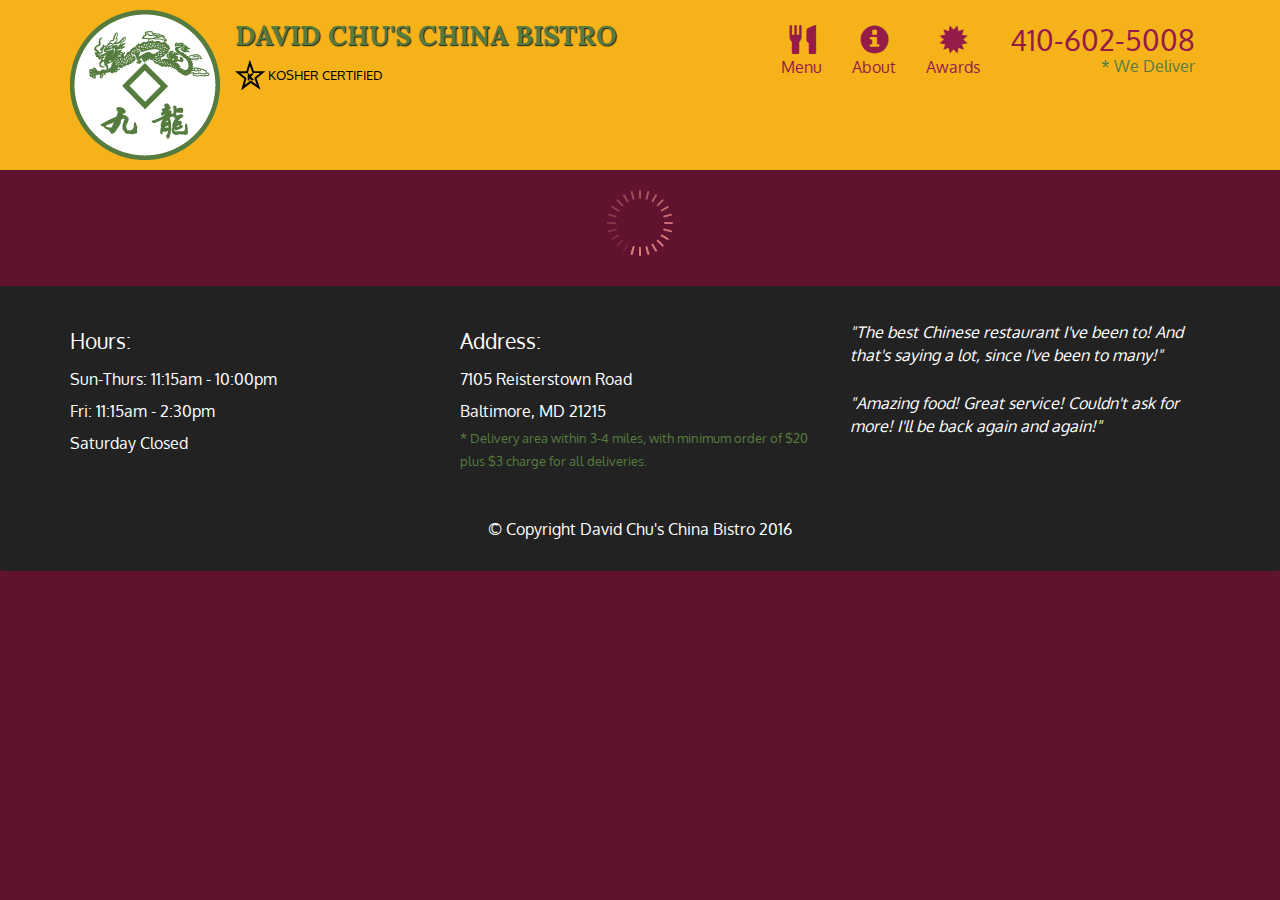
<file: mod-5/index.html>
<!doctype html>
<html lang="en">
  <head>
    <meta charset="utf-8">
    <meta http-equiv="X-UA-Compatible" content="IE=edge">
    <meta name="viewport" content="width=device-width, initial-scale=1">
    <title>David Chu's China Bistro</title>
    <link rel="stylesheet" href="css/bootstrap.min.css">
    <link rel="stylesheet" href="css/styles.css">
    <link href='https://fonts.googleapis.com/css?family=Oxygen:400,300,700' rel='stylesheet' type='text/css'>
    <link href='https://fonts.googleapis.com/css?family=Lora' rel='stylesheet' type='text/css'>
  </head>
<body>
  <header>
    <nav id="header-nav" class="navbar navbar-default">
      <div class="container">
        <div class="navbar-header">
          <a href="index.html" class="pull-left visible-md visible-lg">
            <div id="logo-img" alt="Logo image"></div>
          </a>

          <div class="navbar-brand">
            <a href="index.html"><h1>David Chu's China Bistro</h1></a>
            <p>
              <img src="images/star-k-logo.png" alt="Kosher certification">
              <span>Kosher Certified</span>
            </p>
          </div>

          <button id="navbarToggle" type="button" class="navbar-toggle collapsed" data-toggle="collapse" data-target="#collapsable-nav" aria-expanded="false">
            <span class="sr-only">Toggle navigation</span>
            <span class="icon-bar"></span>
            <span class="icon-bar"></span>
            <span class="icon-bar"></span>
          </button>
        </div>
        
        <div id="collapsable-nav" class="collapse navbar-collapse">
           <ul id="nav-list" class="nav navbar-nav navbar-right">
            <li id="navHomeButton" class="visible-xs active">
              <a href="index.html">
                <span class="glyphicon glyphicon-home"></span> Home</a>
            </li>
            <li id="navMenuButton">
              <a href="#" onclick="$dc.loadMenuCategories();">
                <span class="glyphicon glyphicon-cutlery"></span><br class="hidden-xs"> Menu</a>
            </li>
            <li>
              <a href="#">
                <span class="glyphicon glyphicon-info-sign"></span><br class="hidden-xs"> About</a>
            </li>
            <li>
              <a href="#">
                <span class="glyphicon glyphicon-certificate"></span><br class="hidden-xs"> Awards</a>
            </li>
            <li id="phone" class="hidden-xs">
              <a href="tel:410-602-5008">
                <span>410-602-5008</span></a><div>* We Deliver</div>
            </li>
          </ul><!-- #nav-list -->
        </div><!-- .collapse .navbar-collapse -->
      </div><!-- .container -->
    </nav><!-- #header-nav -->
  </header>

  <div id="call-btn" class="visible-xs">
    <a class="btn" href="tel:410-602-5008">
    <span class="glyphicon glyphicon-earphone"></span>
    410-602-5008
    </a>
  </div>
  <div id="xs-deliver" class="text-center visible-xs">* We Deliver</div>

  <div id="main-content" class="container"></div>

  <footer class="panel-footer">
    <div class="container">
      <div class="row">
        <section id="hours" class="col-sm-4">
          <span>Hours:</span><br>
          Sun-Thurs: 11:15am - 10:00pm<br>
          Fri: 11:15am - 2:30pm<br>
          Saturday Closed
          <hr class="visible-xs">
        </section>
        <section id="address" class="col-sm-4">
          <span>Address:</span><br>
          7105 Reisterstown Road<br>
          Baltimore, MD 21215
          <p>* Delivery area within 3-4 miles, with minimum order of $20 plus $3 charge for all deliveries.</p>
          <hr class="visible-xs">
        </section>
        <section id="testimonials" class="col-sm-4">
          <p>"The best Chinese restaurant I've been to! And that's saying a lot, since I've been to many!"</p>
          <p>"Amazing food! Great service! Couldn't ask for more! I'll be back again and again!"</p>
        </section>
      </div>
      <div class="text-center">&copy; Copyright David Chu's China Bistro 2016</div>
    </div>
  </footer>

  <!-- jQuery (Bootstrap JS plugins depend on it) -->
  <script src="js/jquery-2.1.4.min.js"></script>
  <script src="js/bootstrap.min.js"></script>
  <script src="js/ajax-utils.js"></script>
  <script src="js/script.js"></script>
</body>
</html>
</file>
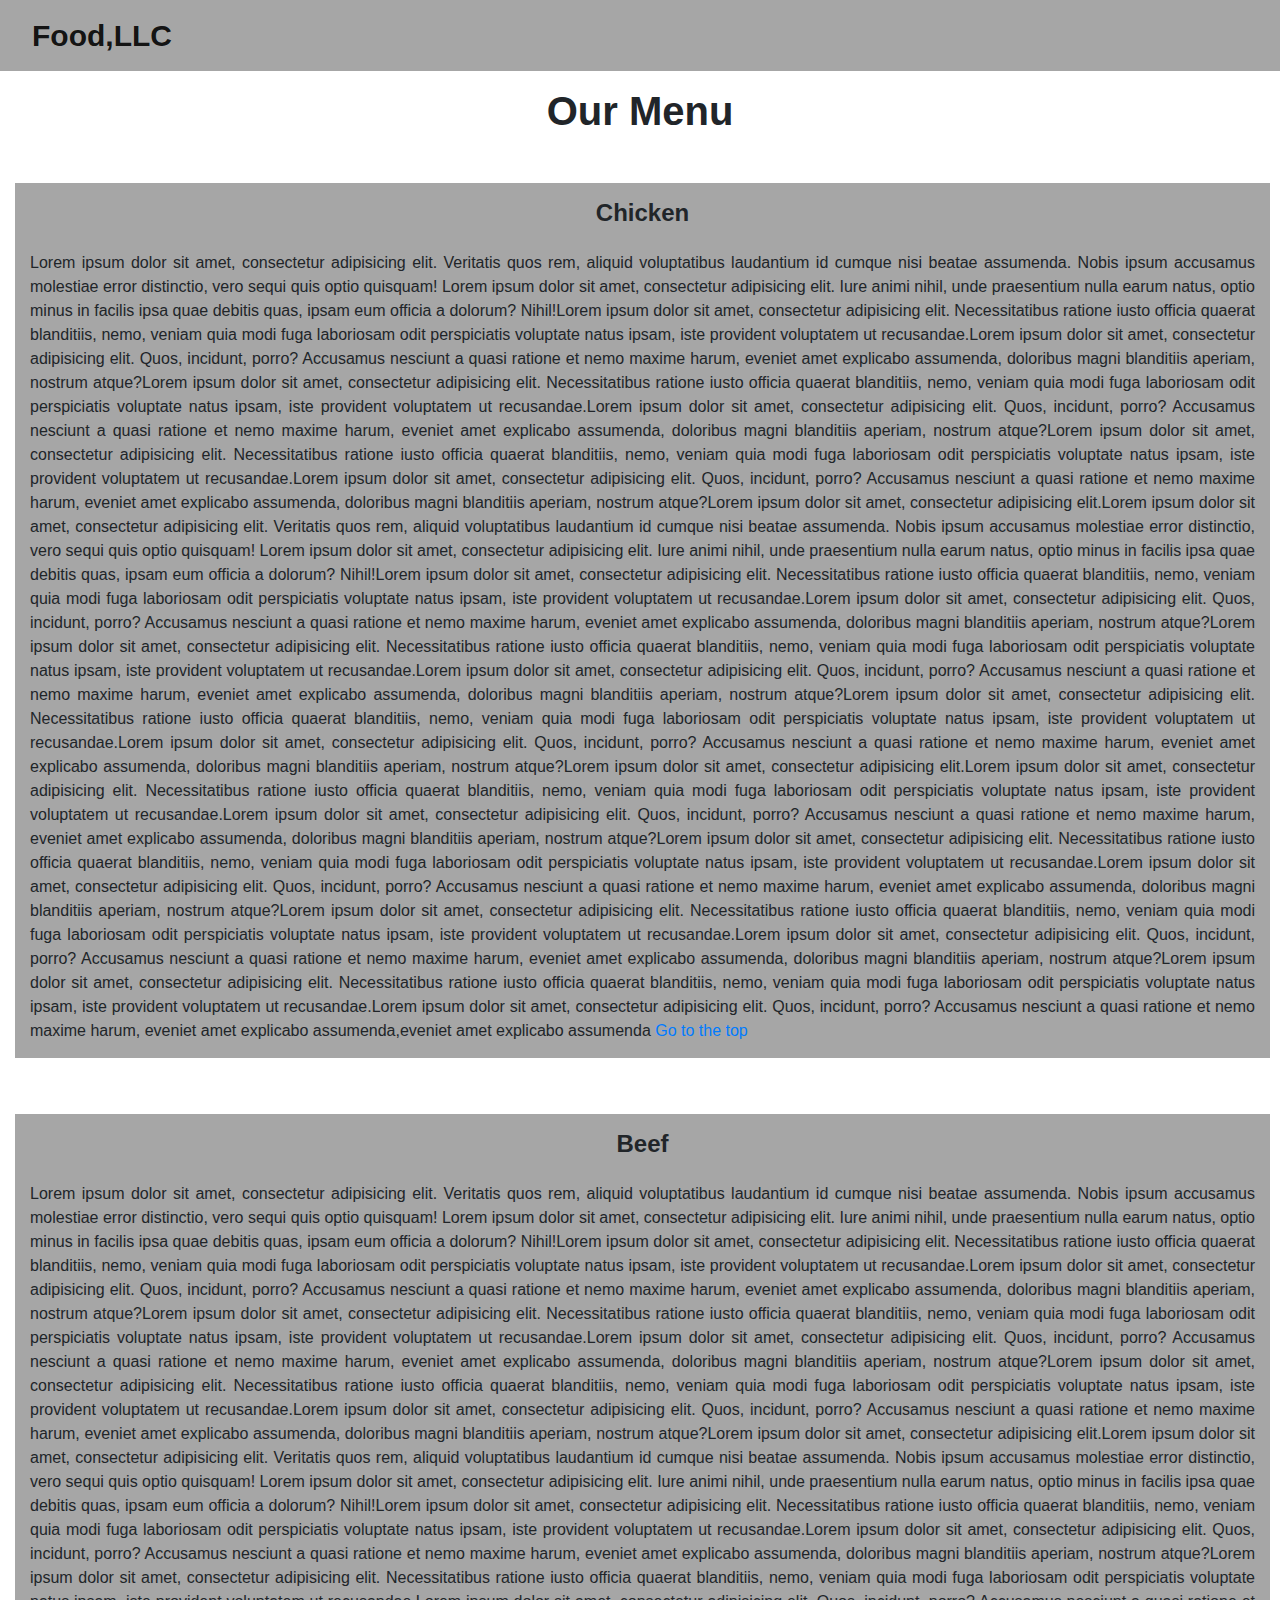
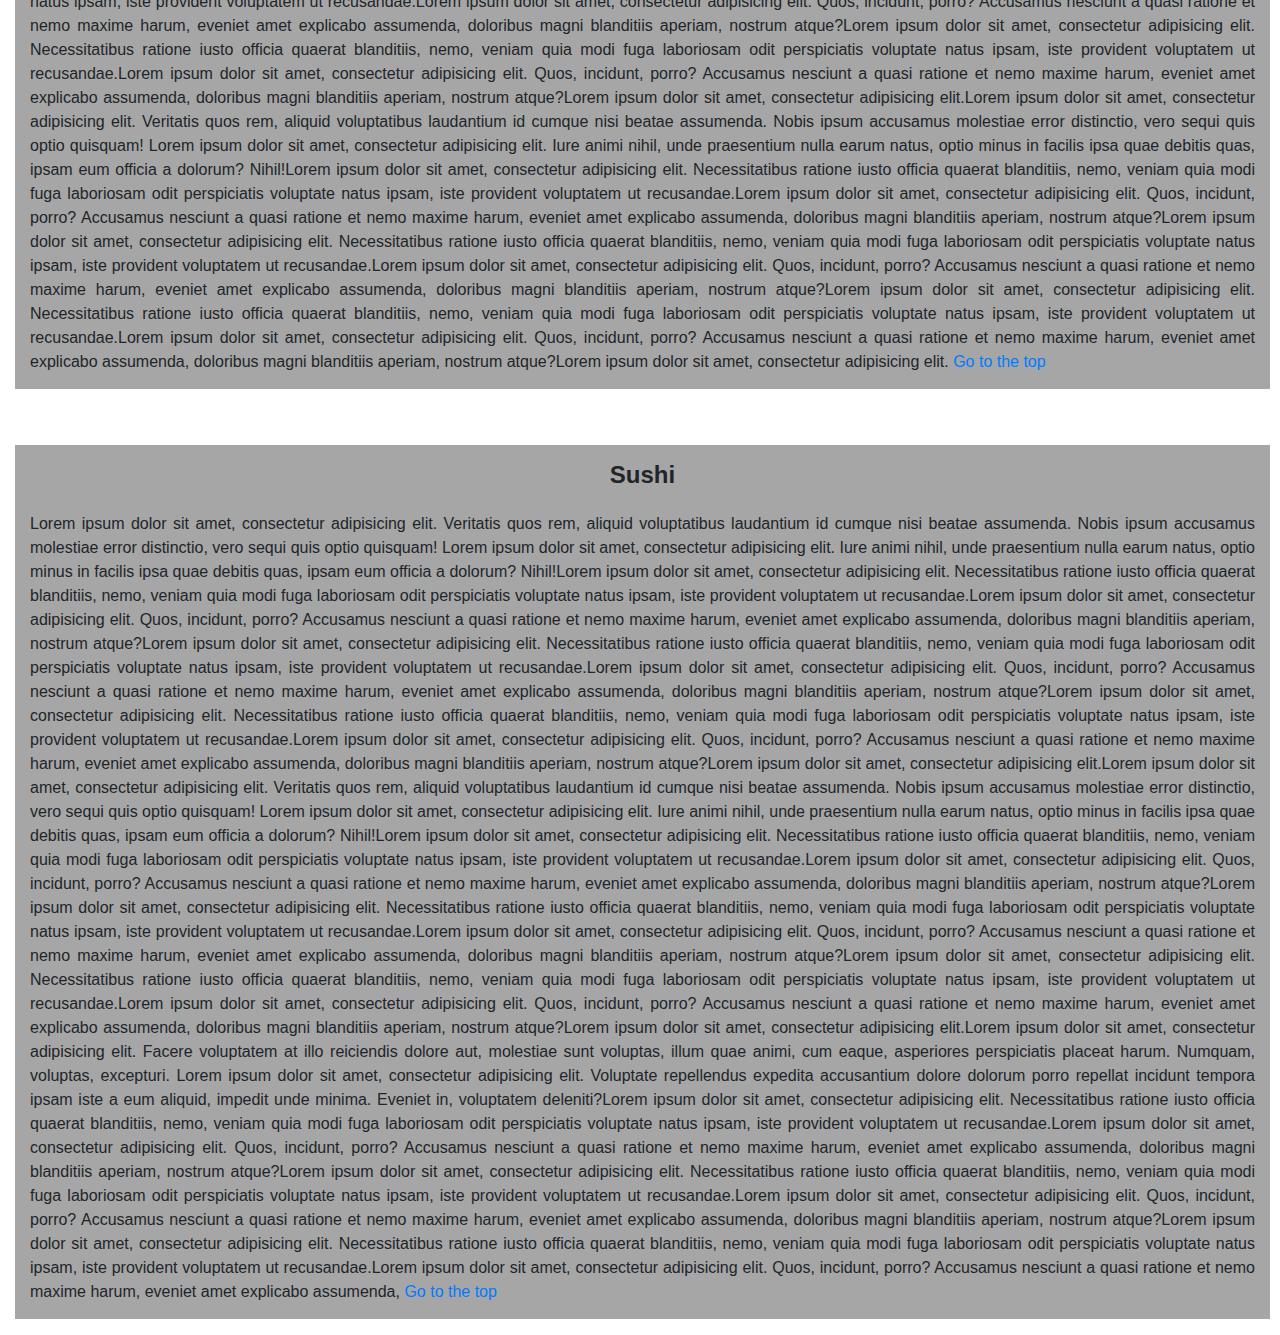
<file: mod_3/index.html>
<!DOCTYPE html>
<html lang="en">
<head>
	<meta charset="UTF-8">
	<meta name="viewport" content="width=device-width, initial-scale=1, shrink-to-fit=no">
	<title>Module-3 Assignment Solution</title>
	<link rel="stylesheet" href="CSS\module3.css">
	<link rel="stylesheet" href="https://stackpath.bootstrapcdn.com/bootstrap/4.3.1/css/bootstrap.min.css" integrity="sha384-ggOyR0iXCbMQv3Xipma34MD+dH/1fQ784/j6cY/iJTQUOhcWr7x9JvoRxT2MZw1T" crossorigin="anonymous"
</head>
<body>
	<header>
		<div class="container-fluid">
			<div class="magic">
				<nav class="navbar navbar-expand-lg navbar-expand-md navbar-expand-sm navbar-light">
					<a class="navbar-brand ml-3 font-weight-bold" id="brand" href="#">Food,LLC</a>
					<button class="navbar-toggler" id="btn" type="button" data-toggle="collapse" data-target="#collapse" aria-controls="#collapse" aria-expanded="false" aria-label="Toggle navigation">
						<span class="navbar-toggler-icon"></span>
					</button>
					<div class="collapse navbar-collapse" id="collapse">
						<ul class="navbar-nav">
							<li class="nav-item">
								<a class="nav-link" href="#chicken">Chicken</a>
							</li>
							<li class="nav-item">
								<a class="nav-link" href="#beef">Beef</a>
							</li>
							<li class="nav-item">
								<a class="nav-link" href="#sushi">Sushi</a>
							</li>
						</ul>
					</div>
				</nav>
			</div>
		</div>
	</header>
	<div class="container-fluid" id="fuid">
		<h1 class="mt-3 text-center font-weight-bold">Our Menu</h1>	
		<div class="row">
			<div class="col-sm-12 col-md-12 col-lg-12">
				<section class="chicken">
					<h4 id="chicken" class="pt-3 text-center font-weight-bold">Chicken</h4>
					<p>
						Lorem ipsum dolor sit amet, consectetur adipisicing elit. Veritatis quos rem, aliquid voluptatibus laudantium id cumque nisi beatae assumenda. Nobis ipsum accusamus molestiae error distinctio, vero sequi quis optio quisquam! Lorem ipsum dolor sit amet, consectetur adipisicing elit. Iure animi nihil, unde praesentium nulla earum natus, optio minus in facilis ipsa quae debitis quas, ipsam eum officia a dolorum? Nihil!Lorem ipsum dolor sit amet, consectetur adipisicing elit. Necessitatibus ratione iusto officia quaerat blanditiis, nemo, veniam quia modi fuga laboriosam odit perspiciatis voluptate natus ipsam, iste provident voluptatem ut recusandae.Lorem ipsum dolor sit amet, consectetur adipisicing elit. Quos, incidunt, porro? Accusamus nesciunt a quasi ratione et nemo maxime harum, eveniet amet explicabo assumenda, doloribus magni blanditiis aperiam, nostrum atque?Lorem ipsum dolor sit amet, consectetur adipisicing elit. Necessitatibus ratione iusto officia quaerat blanditiis, nemo, veniam quia modi fuga laboriosam odit perspiciatis voluptate natus ipsam, iste provident voluptatem ut recusandae.Lorem ipsum dolor sit amet, consectetur adipisicing elit. Quos, incidunt, porro? Accusamus nesciunt a quasi ratione et nemo maxime harum, eveniet amet explicabo assumenda, doloribus magni blanditiis aperiam, nostrum atque?Lorem ipsum dolor sit amet, consectetur adipisicing elit. Necessitatibus ratione iusto officia quaerat blanditiis, nemo, veniam quia modi fuga laboriosam odit perspiciatis voluptate natus ipsam, iste provident voluptatem ut recusandae.Lorem ipsum dolor sit amet, consectetur adipisicing elit. Quos, incidunt, porro? Accusamus nesciunt a quasi ratione et nemo maxime harum, eveniet amet explicabo assumenda, doloribus magni blanditiis aperiam, nostrum atque?Lorem ipsum dolor sit amet, consectetur adipisicing elit.Lorem ipsum dolor sit amet, consectetur adipisicing elit. Veritatis quos rem, aliquid voluptatibus laudantium id cumque nisi beatae assumenda. Nobis ipsum accusamus molestiae error distinctio, vero sequi quis optio quisquam! Lorem ipsum dolor sit amet, consectetur adipisicing elit. Iure animi nihil, unde praesentium nulla earum natus, optio minus in facilis ipsa quae debitis quas, ipsam eum officia a dolorum? Nihil!Lorem ipsum dolor sit amet, consectetur adipisicing elit. Necessitatibus ratione iusto officia quaerat blanditiis, nemo, veniam quia modi fuga laboriosam odit perspiciatis voluptate natus ipsam, iste provident voluptatem ut recusandae.Lorem ipsum dolor sit amet, consectetur adipisicing elit. Quos, incidunt, porro? Accusamus nesciunt a quasi ratione et nemo maxime harum, eveniet amet explicabo assumenda, doloribus magni blanditiis aperiam, nostrum atque?Lorem ipsum dolor sit amet, consectetur adipisicing elit. Necessitatibus ratione iusto officia quaerat blanditiis, nemo, veniam quia modi fuga laboriosam odit perspiciatis voluptate natus ipsam, iste provident voluptatem ut recusandae.Lorem ipsum dolor sit amet, consectetur adipisicing elit. Quos, incidunt, porro? Accusamus nesciunt a quasi ratione et nemo maxime harum, eveniet amet explicabo assumenda, doloribus magni blanditiis aperiam, nostrum atque?Lorem ipsum dolor sit amet, consectetur adipisicing elit. Necessitatibus ratione iusto officia quaerat blanditiis, nemo, veniam quia modi fuga laboriosam odit perspiciatis voluptate natus ipsam, iste provident voluptatem ut recusandae.Lorem ipsum dolor sit amet, consectetur adipisicing elit. Quos, incidunt, porro? Accusamus nesciunt a quasi ratione et nemo maxime harum, eveniet amet explicabo assumenda, doloribus magni blanditiis aperiam, nostrum atque?Lorem ipsum dolor sit amet, consectetur adipisicing elit.Lorem ipsum dolor sit amet, consectetur adipisicing elit. Necessitatibus ratione iusto officia quaerat blanditiis, nemo, veniam quia modi fuga laboriosam odit perspiciatis voluptate natus ipsam, iste provident voluptatem ut recusandae.Lorem ipsum dolor sit amet, consectetur adipisicing elit. Quos, incidunt, porro? Accusamus nesciunt a quasi ratione et nemo maxime harum, eveniet amet explicabo assumenda, doloribus magni blanditiis aperiam, nostrum atque?Lorem ipsum dolor sit amet, consectetur adipisicing elit. Necessitatibus ratione iusto officia quaerat blanditiis, nemo, veniam quia modi fuga laboriosam odit perspiciatis voluptate natus ipsam, iste provident voluptatem ut recusandae.Lorem ipsum dolor sit amet, consectetur adipisicing elit. Quos, incidunt, porro? Accusamus nesciunt a quasi ratione et nemo maxime harum, eveniet amet explicabo assumenda, doloribus magni blanditiis aperiam, nostrum atque?Lorem ipsum dolor sit amet, consectetur adipisicing elit. Necessitatibus ratione iusto officia quaerat blanditiis, nemo, veniam quia modi fuga laboriosam odit perspiciatis voluptate natus ipsam, iste provident voluptatem ut recusandae.Lorem ipsum dolor sit amet, consectetur adipisicing elit. Quos, incidunt, porro? Accusamus nesciunt a quasi ratione et nemo maxime harum, eveniet amet explicabo assumenda, doloribus magni blanditiis aperiam, nostrum atque?Lorem ipsum dolor sit amet, consectetur adipisicing elit. Necessitatibus ratione iusto officia quaerat blanditiis, nemo, veniam quia modi fuga laboriosam odit perspiciatis voluptate natus ipsam, iste provident voluptatem ut recusandae.Lorem ipsum dolor sit amet, consectetur adipisicing elit. Quos, incidunt, porro? Accusamus nesciunt a quasi ratione et nemo maxime harum, eveniet amet explicabo assumenda,eveniet amet explicabo assumenda<a href="#chicken"> Go&nbsp;to&nbsp;the&nbsp;top</a>
					</p>
				</section>
			</div>
			<div class="col-sm-12 col-md-12 col-lg-12">
				<section class="beef">
					<h4 class="pt-3 text-center font-weight-bold">Beef</h4>
					<p>
						Lorem ipsum dolor sit amet, consectetur adipisicing elit. Veritatis quos rem, aliquid voluptatibus laudantium id cumque nisi beatae assumenda. Nobis ipsum accusamus molestiae error distinctio, vero sequi quis optio quisquam! Lorem ipsum dolor sit amet, consectetur adipisicing elit. Iure animi nihil, unde praesentium nulla earum natus, optio minus in facilis ipsa quae debitis quas, ipsam eum officia a dolorum? Nihil!Lorem ipsum dolor sit amet, consectetur adipisicing elit. Necessitatibus ratione iusto officia quaerat blanditiis, nemo, veniam quia modi fuga laboriosam odit perspiciatis voluptate natus ipsam, iste provident voluptatem ut recusandae.Lorem ipsum dolor sit amet, consectetur adipisicing elit. Quos, incidunt, porro? Accusamus nesciunt a quasi ratione et nemo maxime harum, eveniet amet explicabo assumenda, doloribus magni blanditiis aperiam, nostrum atque?Lorem ipsum dolor sit amet, consectetur adipisicing elit. Necessitatibus ratione iusto officia quaerat blanditiis, nemo, veniam quia modi fuga laboriosam odit perspiciatis voluptate natus ipsam, iste provident voluptatem ut recusandae.Lorem ipsum dolor sit amet, consectetur adipisicing elit. Quos, incidunt, porro? Accusamus nesciunt a quasi ratione et nemo maxime harum, eveniet amet explicabo assumenda, doloribus magni blanditiis aperiam, nostrum atque?Lorem ipsum dolor sit amet, consectetur adipisicing elit. Necessitatibus ratione iusto officia quaerat blanditiis, nemo, veniam quia modi fuga laboriosam odit perspiciatis voluptate natus ipsam, iste provident voluptatem ut recusandae.Lorem ipsum dolor sit amet, consectetur adipisicing elit. Quos, incidunt, porro? Accusamus nesciunt a quasi ratione et nemo maxime harum, eveniet amet explicabo assumenda, doloribus magni blanditiis aperiam, nostrum atque?Lorem ipsum dolor sit amet, consectetur adipisicing elit.Lorem ipsum dolor sit amet, consectetur adipisicing elit. Veritatis quos rem, aliquid voluptatibus laudantium id cumque nisi beatae assumenda. Nobis ipsum accusamus molestiae error distinctio, vero sequi quis optio quisquam! Lorem ipsum dolor sit amet, consectetur adipisicing elit. Iure animi nihil, unde praesentium nulla earum natus, optio minus in facilis ipsa quae debitis quas, ipsam eum officia a dolorum? Nihil!Lorem ipsum dolor sit amet, consectetur adipisicing elit. Necessitatibus ratione iusto officia quaerat blanditiis, nemo, veniam quia modi fuga laboriosam odit perspiciatis voluptate natus ipsam, iste provident voluptatem ut recusandae.Lorem ipsum dolor sit amet, consectetur adipisicing elit. Quos, incidunt, porro? Accusamus nesciunt a quasi ratione et nemo maxime harum, eveniet amet explicabo assumenda, doloribus magni blanditiis aperiam, nostrum atque?Lorem ipsum dolor sit amet, consectetur adipisicing elit. Necessitatibus ratione iusto officia quaerat blanditiis, nemo, veniam quia modi fuga laboriosam odit perspiciatis voluptate natus ipsam, iste provident voluptatem ut recusandae.Lorem ipsum dolor sit amet, consectetur adipisicing elit. Quos, incidunt, porro? Accusamus nesciunt a quasi ratione et nemo maxime harum, eveniet amet explicabo assumenda, doloribus magni blanditiis aperiam, nostrum atque?Lorem ipsum dolor sit amet, consectetur adipisicing elit. Necessitatibus ratione iusto officia quaerat blanditiis, nemo, veniam quia modi fuga laboriosam odit perspiciatis voluptate natus ipsam, iste provident voluptatem ut recusandae.Lorem ipsum dolor sit amet, consectetur adipisicing elit. Quos, incidunt, porro? Accusamus nesciunt a quasi ratione et nemo maxime harum, eveniet amet explicabo assumenda, doloribus magni blanditiis aperiam, nostrum atque?Lorem ipsum dolor sit amet, consectetur adipisicing elit.Lorem ipsum dolor sit amet, consectetur adipisicing elit. Veritatis quos rem, aliquid voluptatibus laudantium id cumque nisi beatae assumenda. Nobis ipsum accusamus molestiae error distinctio, vero sequi quis optio quisquam! Lorem ipsum dolor sit amet, consectetur adipisicing elit. Iure animi nihil, unde praesentium nulla earum natus, optio minus in facilis ipsa quae debitis quas, ipsam eum officia a dolorum? Nihil!Lorem ipsum dolor sit amet, consectetur adipisicing elit. Necessitatibus ratione iusto officia quaerat blanditiis, nemo, veniam quia modi fuga laboriosam odit perspiciatis voluptate natus ipsam, iste provident voluptatem ut recusandae.Lorem ipsum dolor sit amet, consectetur adipisicing elit. Quos, incidunt, porro? Accusamus nesciunt a quasi ratione et nemo maxime harum, eveniet amet explicabo assumenda, doloribus magni blanditiis aperiam, nostrum atque?Lorem ipsum dolor sit amet, consectetur adipisicing elit. Necessitatibus ratione iusto officia quaerat blanditiis, nemo, veniam quia modi fuga laboriosam odit perspiciatis voluptate natus ipsam, iste provident voluptatem ut recusandae.Lorem ipsum dolor sit amet, consectetur adipisicing elit. Quos, incidunt, porro? Accusamus nesciunt a quasi ratione et nemo maxime harum, eveniet amet explicabo assumenda, doloribus magni blanditiis aperiam, nostrum atque?Lorem ipsum dolor sit amet, consectetur adipisicing elit. Necessitatibus ratione iusto officia quaerat blanditiis, nemo, veniam quia modi fuga laboriosam odit perspiciatis voluptate natus ipsam, iste provident voluptatem ut recusandae.Lorem ipsum dolor sit amet, consectetur adipisicing elit. Quos, incidunt, porro? Accusamus nesciunt a quasi ratione et nemo maxime harum, eveniet amet explicabo assumenda, doloribus magni blanditiis aperiam, nostrum atque?Lorem ipsum dolor sit amet, consectetur adipisicing elit. <a href="#chicken">Go&nbsp;to&nbsp;the&nbsp;top</a> 
					</section>
				</div>
				<div class="col-sm-12 col-md-12 col-lg-12">
					<section class="sushi">
						<h4 class="pt-3 text-center font-weight-bold">Sushi</h4>
						<p>
							Lorem ipsum dolor sit amet, consectetur adipisicing elit. Veritatis quos rem, aliquid voluptatibus laudantium id cumque nisi beatae assumenda. Nobis ipsum accusamus molestiae error distinctio, vero sequi quis optio quisquam! Lorem ipsum dolor sit amet, consectetur adipisicing elit. Iure animi nihil, unde praesentium nulla earum natus, optio minus in facilis ipsa quae debitis quas, ipsam eum officia a dolorum? Nihil!Lorem ipsum dolor sit amet, consectetur adipisicing elit. Necessitatibus ratione iusto officia quaerat blanditiis, nemo, veniam quia modi fuga laboriosam odit perspiciatis voluptate natus ipsam, iste provident voluptatem ut recusandae.Lorem ipsum dolor sit amet, consectetur adipisicing elit. Quos, incidunt, porro? Accusamus nesciunt a quasi ratione et nemo maxime harum, eveniet amet explicabo assumenda, doloribus magni blanditiis aperiam, nostrum atque?Lorem ipsum dolor sit amet, consectetur adipisicing elit. Necessitatibus ratione iusto officia quaerat blanditiis, nemo, veniam quia modi fuga laboriosam odit perspiciatis voluptate natus ipsam, iste provident voluptatem ut recusandae.Lorem ipsum dolor sit amet, consectetur adipisicing elit. Quos, incidunt, porro? Accusamus nesciunt a quasi ratione et nemo maxime harum, eveniet amet explicabo assumenda, doloribus magni blanditiis aperiam, nostrum atque?Lorem ipsum dolor sit amet, consectetur adipisicing elit. Necessitatibus ratione iusto officia quaerat blanditiis, nemo, veniam quia modi fuga laboriosam odit perspiciatis voluptate natus ipsam, iste provident voluptatem ut recusandae.Lorem ipsum dolor sit amet, consectetur adipisicing elit. Quos, incidunt, porro? Accusamus nesciunt a quasi ratione et nemo maxime harum, eveniet amet explicabo assumenda, doloribus magni blanditiis aperiam, nostrum atque?Lorem ipsum dolor sit amet, consectetur adipisicing elit.Lorem ipsum dolor sit amet, consectetur adipisicing elit. Veritatis quos rem, aliquid voluptatibus laudantium id cumque nisi beatae assumenda. Nobis ipsum accusamus molestiae error distinctio, vero sequi quis optio quisquam! Lorem ipsum dolor sit amet, consectetur adipisicing elit. Iure animi nihil, unde praesentium nulla earum natus, optio minus in facilis ipsa quae debitis quas, ipsam eum officia a dolorum? Nihil!Lorem ipsum dolor sit amet, consectetur adipisicing elit. Necessitatibus ratione iusto officia quaerat blanditiis, nemo, veniam quia modi fuga laboriosam odit perspiciatis voluptate natus ipsam, iste provident voluptatem ut recusandae.Lorem ipsum dolor sit amet, consectetur adipisicing elit. Quos, incidunt, porro? Accusamus nesciunt a quasi ratione et nemo maxime harum, eveniet amet explicabo assumenda, doloribus magni blanditiis aperiam, nostrum atque?Lorem ipsum dolor sit amet, consectetur adipisicing elit. Necessitatibus ratione iusto officia quaerat blanditiis, nemo, veniam quia modi fuga laboriosam odit perspiciatis voluptate natus ipsam, iste provident voluptatem ut recusandae.Lorem ipsum dolor sit amet, consectetur adipisicing elit. Quos, incidunt, porro? Accusamus nesciunt a quasi ratione et nemo maxime harum, eveniet amet explicabo assumenda, doloribus magni blanditiis aperiam, nostrum atque?Lorem ipsum dolor sit amet, consectetur adipisicing elit. Necessitatibus ratione iusto officia quaerat blanditiis, nemo, veniam quia modi fuga laboriosam odit perspiciatis voluptate natus ipsam, iste provident voluptatem ut recusandae.Lorem ipsum dolor sit amet, consectetur adipisicing elit. Quos, incidunt, porro? Accusamus nesciunt a quasi ratione et nemo maxime harum, eveniet amet explicabo assumenda, doloribus magni blanditiis aperiam, nostrum atque?Lorem ipsum dolor sit amet, consectetur adipisicing elit.Lorem ipsum dolor sit amet, consectetur adipisicing elit. Facere voluptatem at illo reiciendis dolore aut, molestiae sunt voluptas, illum quae animi, cum eaque, asperiores perspiciatis placeat harum. Numquam, voluptas, excepturi. Lorem ipsum dolor sit amet, consectetur adipisicing elit. Voluptate repellendus expedita accusantium dolore dolorum porro repellat incidunt tempora ipsam iste a eum aliquid, impedit unde minima. Eveniet in, voluptatem deleniti?Lorem ipsum dolor sit amet, consectetur adipisicing elit. Necessitatibus ratione iusto officia quaerat blanditiis, nemo, veniam quia modi fuga laboriosam odit perspiciatis voluptate natus ipsam, iste provident voluptatem ut recusandae.Lorem ipsum dolor sit amet, consectetur adipisicing elit. Quos, incidunt, porro? Accusamus nesciunt a quasi ratione et nemo maxime harum, eveniet amet explicabo assumenda, doloribus magni blanditiis aperiam, nostrum atque?Lorem ipsum dolor sit amet, consectetur adipisicing elit. Necessitatibus ratione iusto officia quaerat blanditiis, nemo, veniam quia modi fuga laboriosam odit perspiciatis voluptate natus ipsam, iste provident voluptatem ut recusandae.Lorem ipsum dolor sit amet, consectetur adipisicing elit. Quos, incidunt, porro? Accusamus nesciunt a quasi ratione et nemo maxime harum, eveniet amet explicabo assumenda, doloribus magni blanditiis aperiam, nostrum atque?Lorem ipsum dolor sit amet, consectetur adipisicing elit. Necessitatibus ratione iusto officia quaerat blanditiis, nemo, veniam quia modi fuga laboriosam odit perspiciatis voluptate natus ipsam, iste provident voluptatem ut recusandae.Lorem ipsum dolor sit amet, consectetur adipisicing elit. Quos, incidunt, porro? Accusamus nesciunt a quasi ratione et nemo maxime harum, eveniet amet explicabo assumenda, <a href="#chicken"> Go&nbsp;to&nbsp;the&nbsp;top</a>
						</p>
					</section>
				</div>
			</div>
		</div>
		<script src="https://code.jquery.com/jquery-3.3.1.slim.min.js" integrity="sha384-q8i/X+965DzO0rT7abK41JStQIAqVgRVzpbzo5smXKp4YfRvH+8abtTE1Pi6jizo" crossorigin="anonymous"></script>
		<script src="https://cdnjs.cloudflare.com/ajax/libs/popper.js/1.14.6/umd/popper.min.js" integrity="sha384-wHAiFfRlMFy6i5SRaxvfOCifBUQy1xHdJ/yoi7FRNXMRBu5WHdZYu1hA6ZOblgut" crossorigin="anonymous"></script>
		<script src="https://stackpath.bootstrapcdn.com/bootstrap/4.2.1/js/bootstrap.min.js" integrity="sha384-B0UglyR+jN6CkvvICOB2joaf5I4l3gm9GU6Hc1og6Ls7i6U/mkkaduKaBhlAXv9k" crossorigin="anonymous"></script>
	</body>
	</html>
</file>
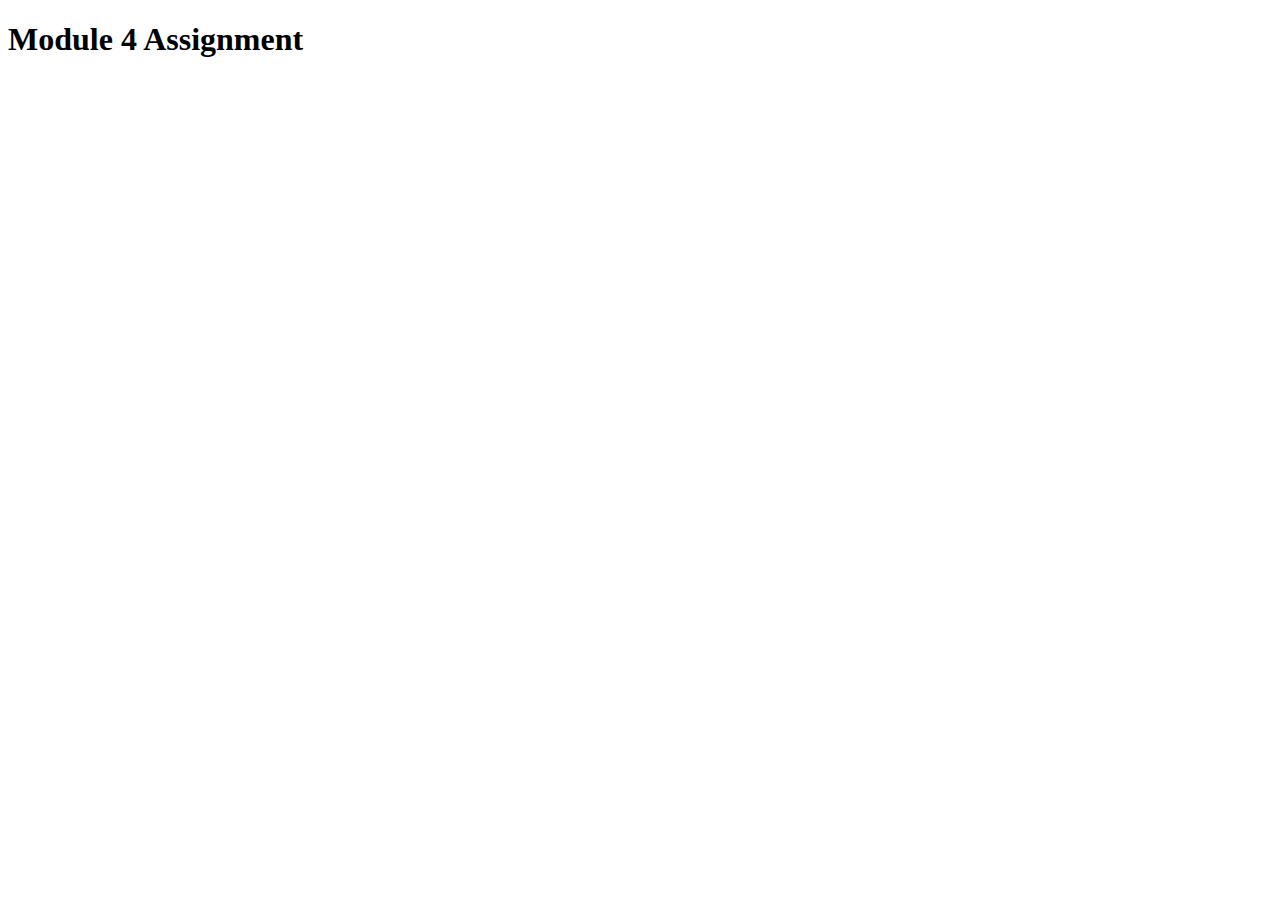
<file: module-4/index.html>
<!DOCTYPE html>
<html lang="en">
<head>
	<meta charset="UTF-8">
	<title>Module 4 Assignment</title>
	<script type="text/javascript" src="hello.js"></script>
	<script type="text/javascript" src="goodbye.js"></script>
	<script type="text/javascript" src="script.js"></script>
</head>
<body>
	<h1>Module 4 Assignment</h1>
</body>
</html>
</file>
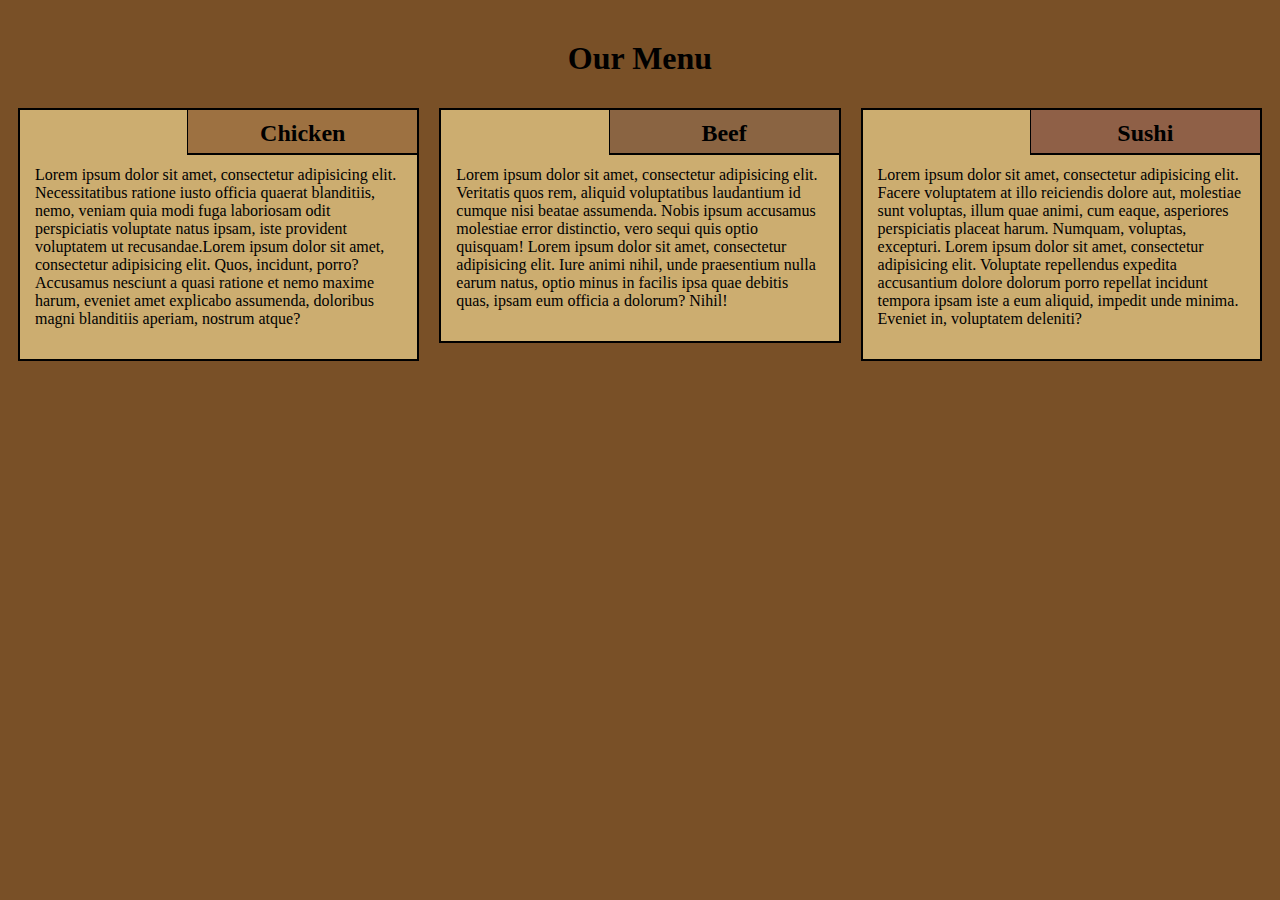
<file: site/index.html>
<!DOCTYPE html>
<html lang="en">
<head>
	<meta charset="UTF-8">
	<title>Module-2 Assignment Solution</title>
	<link rel="stylesheet" href="CSS\css.css">
</head>
<body>
	<h1>Our Menu</h1>	
	<div class="row">
		<div class="col-sm-12 col-md-6 col-lg-4">
			<section class="chicken">
				<h1>Chicken</h1>
				<p>
					Lorem ipsum dolor sit amet, consectetur adipisicing elit. Necessitatibus ratione iusto officia quaerat blanditiis, nemo, veniam quia modi fuga laboriosam odit perspiciatis voluptate natus ipsam, iste provident voluptatem ut recusandae.Lorem ipsum dolor sit amet, consectetur adipisicing elit. Quos, incidunt, porro? Accusamus nesciunt a quasi ratione et nemo maxime harum, eveniet amet explicabo assumenda, doloribus magni blanditiis aperiam, nostrum atque?
				</p>
			</section>
		</div>
		<div class="col-sm-12 col-md-6 col-lg-4">
			<section class="beef">
				<h1>Beef</h1>
				<p>
					Lorem ipsum dolor sit amet, consectetur adipisicing elit. Veritatis quos rem, aliquid voluptatibus laudantium id cumque nisi beatae assumenda. Nobis ipsum accusamus molestiae error distinctio, vero sequi quis optio quisquam! Lorem ipsum dolor sit amet, consectetur adipisicing elit. Iure animi nihil, unde praesentium nulla earum natus, optio minus in facilis ipsa quae debitis quas, ipsam eum officia a dolorum? Nihil!
				</p>
			</section>
		</div>
		<div class="col-s-12 col-md-12 col-lg-4">
			<section class="sushi">
				<h1>Sushi</h1>
				<p>
					Lorem ipsum dolor sit amet, consectetur adipisicing elit. Facere voluptatem at illo reiciendis dolore aut, molestiae sunt voluptas, illum quae animi, cum eaque, asperiores perspiciatis placeat harum. Numquam, voluptas, excepturi. Lorem ipsum dolor sit amet, consectetur adipisicing elit. Voluptate repellendus expedita accusantium dolore dolorum porro repellat incidunt tempora ipsam iste a eum aliquid, impedit unde minima. Eveniet in, voluptatem deleniti?
				</p>
			</section>
		</div>
	</div>
</body>
</html>
</file>
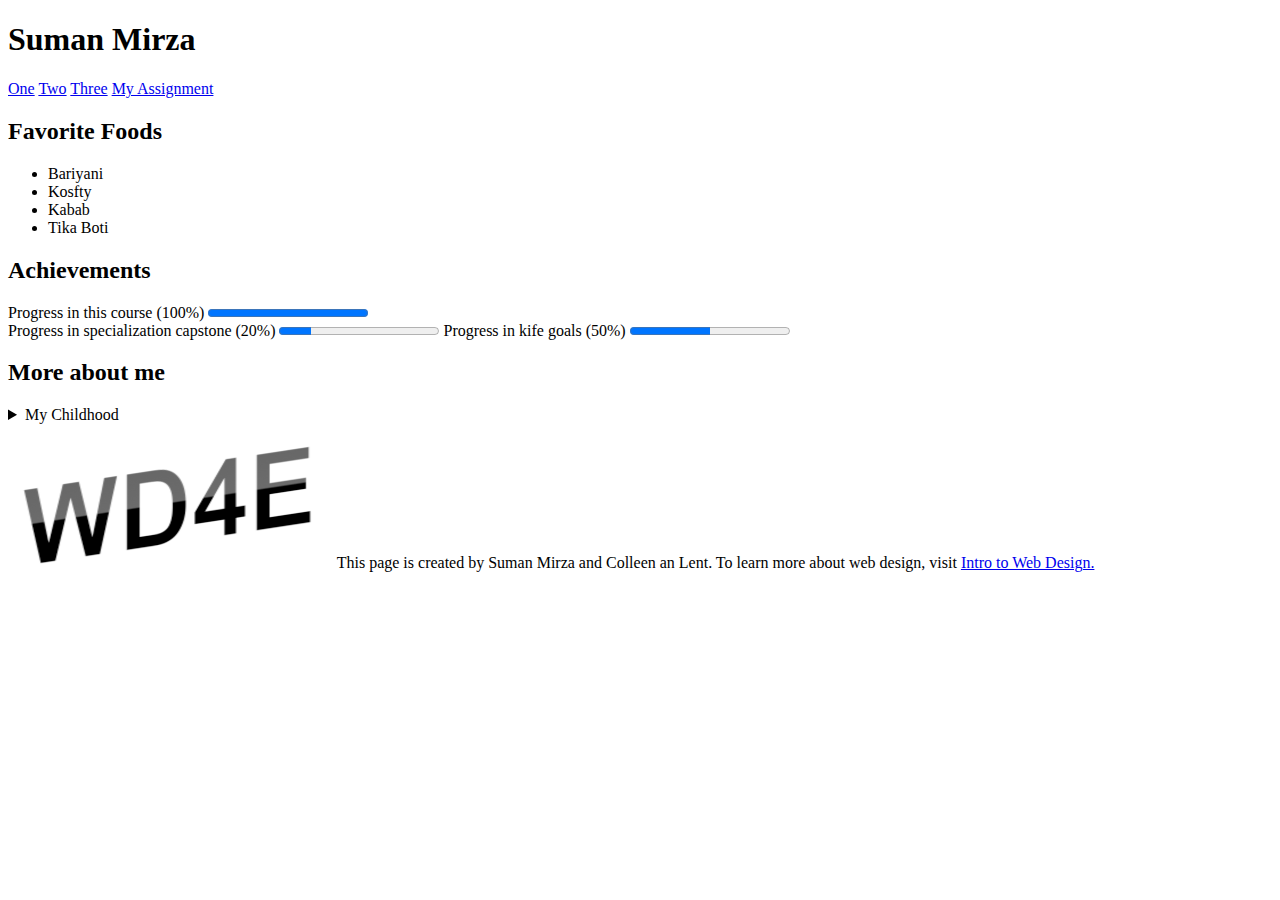
<file: htmlCourse/htmlcourse.html>
<!DOCTYPE html>
<html lang="en">
<head>
	<meta charset="UTF-8">
	<title>Html Course Project</title>
</head>
<body>
	<header>
		<h1>Suman Mirza</h1>
		<a href="#one">One</a>
		<a href="#two">Two</a>
		<a href="#three">Three</a>
		<a href="https://www.coursera.org/learn/html/supplement/Lnyj2/final-project-description">My Assignment</a>
	</header>
	<nav>
		<h2 id="one">Favorite Foods</h2>
		<ul>
			<li>Bariyani</li>
			<li>Kosfty</li>
			<li>Kabab</li>
			<li>Tika Boti</li>
		</ul>
	</nav>
	<section>
		<h2 id="two">Achievements</h2>
		<p>Progress in this course (100%)
			<progress value="100" max="100"></progress><br>
		Progress in specialization capstone (20%) 
			<progress value="20" max="100"></progress>
		Progress in kife goals (50%) 
			<progress value="50" max="100"></progress>
		</p>
	</section>
	<section>
		<h2 id="three">More about me</h2>
		<details>
			<summary>My Childhood</summary>
			<p>Hy! I am Suman Mirza. I lived In Pakistan. My childhood was awesome</p>
		</details>
	</section>
	<footer>
		<p>
		<img src="data/newlogo.png" title="Assignment" alt="Assignment"/>
		This page is created by Suman Mirza and Colleen an Lent. To learn more about web design, visit
		 <a href="http://www.intro-webdesign.com.">Intro to Web Design.</a>
		</p>
	</footer>	
</body>
</html>
</file>
<file: mod-5/css/styles.css>
body {
  font-size: 16px;
  color: #fff;
  background-color: #61122f;
  font-family: 'Oxygen', sans-serif;
}

/** HEADER **/
#header-nav {
  background-color: #f6b319;
  border-radius: 0;
  border: 0;
}

#logo-img {
  background: url('../images/restaurant-logo_large.png') no-repeat;
  width: 150px;
  height: 150px;
  margin: 10px 15px 10px 0;
}

.navbar-brand {
  padding-top: 25px;
}
.navbar-brand h1 { /* Restaurant name */
  font-family: 'Lora', serif;
  color: #557c3e;
  font-size: 1.5em;
  text-transform: uppercase;
  font-weight: bold;
  text-shadow: 1px 1px 1px #222;
  margin-top: 0;
  margin-bottom: 0;
  line-height: .75;
}
.navbar-brand a:hover, .navbar-brand a:focus {
  text-decoration: none;
}
.navbar-brand p { /* Kosher cert */
  color: #000;
  text-transform: uppercase;
  font-size: .7em;
  margin-top: 15px;
}
.navbar-brand p span { /* Star-K */
  vertical-align: middle;
}

#nav-list {
  margin-top: 10px;
}
#nav-list a {
  color: #951C49;
  text-align: center;
}
#nav-list a:hover {
  background: #E7E7E7;
}
#nav-list a span {
  font-size: 1.8em;
}

#phone {
  margin-top: 5px;
}
#phone a { /* Phone number */
  text-align: right;
  padding-bottom: 0;
}
#phone div { /* We Deliver */
  color: #557c3e;
  text-align: right;
  padding-right: 15px;
}

.navbar-header button.navbar-toggle, .navbar-header .icon-bar {
  border: 1px solid #61122f;
}
.navbar-header button.navbar-toggle {
  clear: both;
  margin-top: -30px;
}
/* END HEADER */

/* FOOTER */
.panel-footer {
  margin-top: 30px;
  padding-top: 35px;
  padding-bottom: 30px;
  background-color: #222;
  border-top: 0;
}
.panel-footer div.row {
  margin-bottom: 35px;
}
#hours, #address {
  line-height: 2;
}
#hours > span, #address > span {
  font-size: 1.3em;
}
#address p {
  color: #557c3e;
  font-size: .8em;
  line-height: 1.8;
}
#testimonials {
  font-style: italic;
}
#testimonials p:nth-child(2) {
  margin-top: 25px;
}
/* END FOOTER */



/* HOME PAGE */
.container .jumbotron {
  box-shadow: 0 0 50px #3F0C1F;
  border: 2px solid #3F0C1F;
}

#menu-tile, #specials-tile, #map-tile {
  height: 250px;
  width: 100%;
  margin-bottom: 15px;
  position: relative;
  border: 2px solid #3F0C1F;
  overflow: hidden;
}
#menu-tile:hover, #specials-tile:hover, #map-tile:hover {
  box-shadow: 0 1px 5px 1px #cccccc;
}
#menu-tile {
  background: url('../images/menu-tile.jpg') no-repeat;
  background-position: center;
}
#specials-tile {
  background: url('../images/specials-tile.jpg') no-repeat;
  background-position: center;
}
#menu-tile span, #specials-tile span, #map-tile span {
  position: absolute;
  bottom: 0;
  right: 0;
  width: 100%;
  text-align: center;
  font-size: 1.6em;
  text-transform: uppercase;
  background-color: #000;
  color: #fff;
  opacity: .8;
}
/* END HOME PAGE */

/* MENU CATEGORIES PAGE */
.category-tile { 
  position: relative;
  border: 2px solid #3F0C1F;
  overflow: hidden;
  width: 200px;
  height: 200px;
  margin: 0 auto 15px;
}
.category-tile span {
  position: absolute;
  bottom: 0;
  right: 0;
  width: 100%;
  text-align: center;
  font-size: 1.2em;
  text-transform: uppercase;
  background-color: #000;
  color: #fff;
  opacity: .8;
}
.category-tile:hover {
  box-shadow: 0 1px 5px 1px #cccccc;
}

#menu-categories-title + div {
  margin-bottom: 50px;
}
/* END MENU CATEGORIES PAGE */

/* SINGLE CATEGORY PAGE */
.menu-item-tile {
  margin-bottom: 25px;
}
.menu-item-tile hr {
  width: 80%;
}
.menu-item-tile .menu-item-price {
  font-size: 1.1em;
  text-align: right;
  margin-top: -15px;
  margin-right: -15px;
}
.menu-item-tile .menu-item-price span {
  font-size: .6em;
}
.menu-item-photo {
  position: relative;
  border: 2px solid #3F0C1F; 
  overflow: hidden;
  padding: 0;
  margin-right: -15px;
  margin-left: auto;
  margin-bottom: 20px;
  max-width: 250px;
}
.menu-item-photo div {
  position: absolute;
  bottom: 0;
  right: 0;
  width: 80px;
  background-color: #557c3e;
  text-align: center;
}
.menu-item-description {
  padding-right: 30px;
}
h3.menu-item-title {
  margin: 0 0 10px;
}
.menu-item-details {
  font-size: .9em;
  font-style: italic;
}
/* END SINGLE CATEGORY PAGE */


/********** Large devices only **********/
@media (min-width: 1200px) {
  .container .jumbotron {
    background: url('../images/jumbotron_1200.jpg') no-repeat;
    height: 675px;
  }
}

/********** Medium devices only **********/
@media (min-width: 992px) and (max-width: 1199px) {
  /* Header */
  #logo-img {
    background: url('../images/restaurant-logo_medium.png') no-repeat;
    width: 100px;
    height: 100px;
    margin: 5px 5px 5px 0;
  }
  /* End Header */

  /* Home Page */
  .container .jumbotron {
    background: url('../images/jumbotron_992.jpg') no-repeat;
    height: 558px;
  }
  /* End Home Page */
}

/********** Small devices only **********/
@media (min-width: 768px) and (max-width: 991px) {
  /* Home Page */
  .container .jumbotron {
    background: url('../images/jumbotron_768.jpg') no-repeat;
    height: 432px;
  }
  /* End Home Page */
}

/********** Extra small devices only **********/
@media (max-width: 767px) {
  /* Header */
  .navbar-brand {
    padding-top: 10px;
    height: 80px;
  }
  .navbar-brand h1 { /* Restaurant name */
    padding-top: 10px;
    font-size: 5vw; /* 1vw = 1% of viewport width */
  }
  .navbar-brand p { /* Kosher cert */
    font-size: .6em;
    margin-top: 12px;
  }
  .navbar-brand p img { /* Star-K */
    height: 20px;
  }

  #collapsable-nav a { /* Collapsed nav menu text */
    font-size: 1.2em;
  }
  #collapsable-nav a span { /* Collapsed nav menu glyph */
    font-size: 1em;
    margin-right: 5px;
  }

  #call-btn > a {
    font-size: 1.5em;
    display: block;
    margin: 0 20px;
    padding: 10px;
    border: 2px solid #fff;
    background-color: #f6b319;
    color: #951c49;
  }
  #xs-deliver {
    margin-top: 5px;
    font-size: .7em;
    letter-spacing: .1em;
    text-transform: uppercase;
  }
  /* End Header */

  /* Footer */
  .panel-footer section {
    margin-bottom: 30px;
    text-align: center;
  }
  .panel-footer section:nth-child(3) {
    margin-bottom: 0; /* margin already exists on the whole row */
  }
  .panel-footer section hr {
    width: 50%;
  }
  /* End Footer */

  /* Home Page */
  .container .jumbotron {
    margin-top: 30px;
    padding: 0;
  }
  #menu-tile, #specials-tile {
    width: 360px;
    margin: 0 auto 15px;
  }

  .menu-item-photo {
    margin-right: auto;
  }
  .menu-item-tile .menu-item-price {
    text-align: center;
  }
  .menu-item-description {
    text-align: center;;
  }
}


/********** Super extra small devices Only :-) (e.g., iPhone 4) **********/
@media (max-width: 479px) {
  /* Header */
  .navbar-brand h1 { /* Restaurant name */
    padding-top: 5px;
    font-size: 6vw;
  }
  /* End Header */
  
  /* Home page */
  #menu-tile, #specials-tile {
    width: 280px;
    margin: 0 auto 15px;
  }

  .col-xxs-12 {
    position: relative;
    min-height: 1px;
    padding-right: 15px;
    padding-left: 15px;
    float: left;
    width: 100%;
  }
}
</file>
